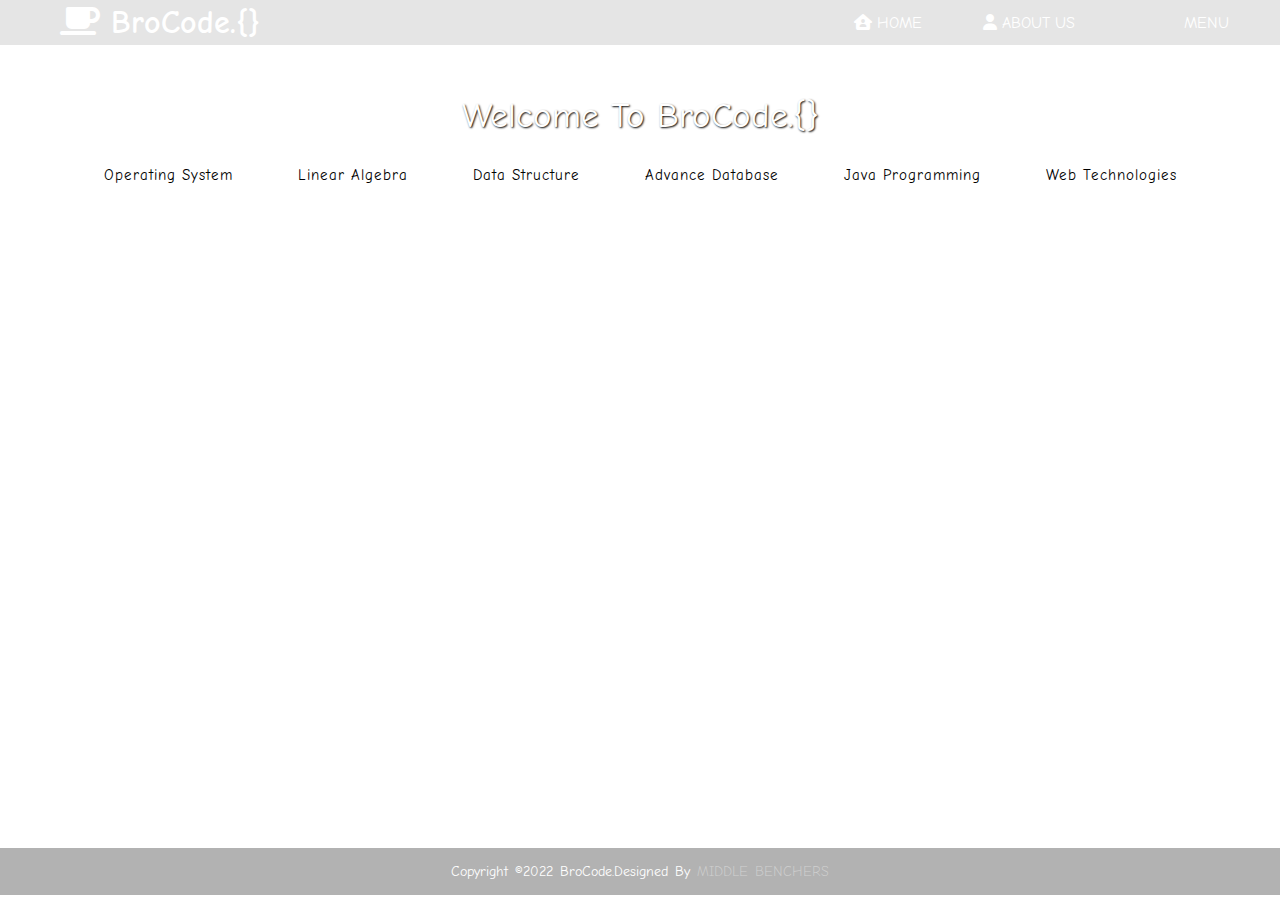
<file: index.html>
<!DOCTYPE html>
<html>
<head>
	<title></title>
	<link rel="stylesheet" type="text/css" href="Style.css">
	<link rel="preconnect" href="https://fonts.googleapis.com">
    <link rel="preconnect" href="https://fonts.gstatic.com" crossorigin>
    <link href="https://fonts.googleapis.com/css2?family=Comic+Neue:wght@700&display=swap" rel="stylesheet">
    <link rel="stylesheet" href="https://cdnjs.cloudflare.com/ajax/libs/animate.css/3.7.2/animate.min.css">
    <link rel="stylesheet" type="text/css" href="https://cdnjs.cloudflare.com/ajax/libs/font-awesome/6.1.2/css/all.min.css">
</head>
<body>
<header>

		
<nav>  
	<div class="Logo"> <h1 class=""><i class="fa-solid fa-mug-saucer"></i>  BroCode.{} </h1></div>
	<div class="Menu">
			<a href="index.html"><i class="fa-solid fa-house-user"></i> Home</a>
			<a href="About.html"><i class="fa-solid fa-user"></i> About Us</a>
			<a href="#"><i class="fa-solid fa-square-list"></i> Menu</a>
		
			</div>
			
</nav>
			
			<main>
				<section>
					<h1>Welcome To BroCode.{}</h1>
					<a href="os1.html" class="Sub1 ml-1">Operating System</a>
					<a href="" class="Sub2 ml-1">Linear Algebra</a>
					<a href="" class="Sub3 ml-1">Data Structure</a>
					<a href="" class="Sub4 ml-1">Advance Database</a>
					<a href="" class="Sub5 ml-1">Java Programming</a>
					<a href="" class="Sub6 ml-1">Web Technologies</a>
						  
				</section>

			<footer>
				<div class="footer-content">
					<p>In Association With<br>-Middle Benchers</p>
					<ul class="socials">
				       <li><a href="#"><i class="fa-brands fa-facebook"></i></a></li>
				       <li><a href="#"><i class="fa-brands fa-twitter"></i></a></li>
			           <li><a href="#"><i class="fa-brands fa-youtube"></i></a></li>
				       <li><a href="#"><i class="fa-brands fa-linkedin-in"></i></a></li>
					</ul>
				</div>
				<div class="footer-bottom">
					<p>copyright &copy;2022 BroCode.designed by<span> middle benchers </span></p>
					
				</div>
			</footer>	

			</main>

</header>
	


</body>
</html>
</file>
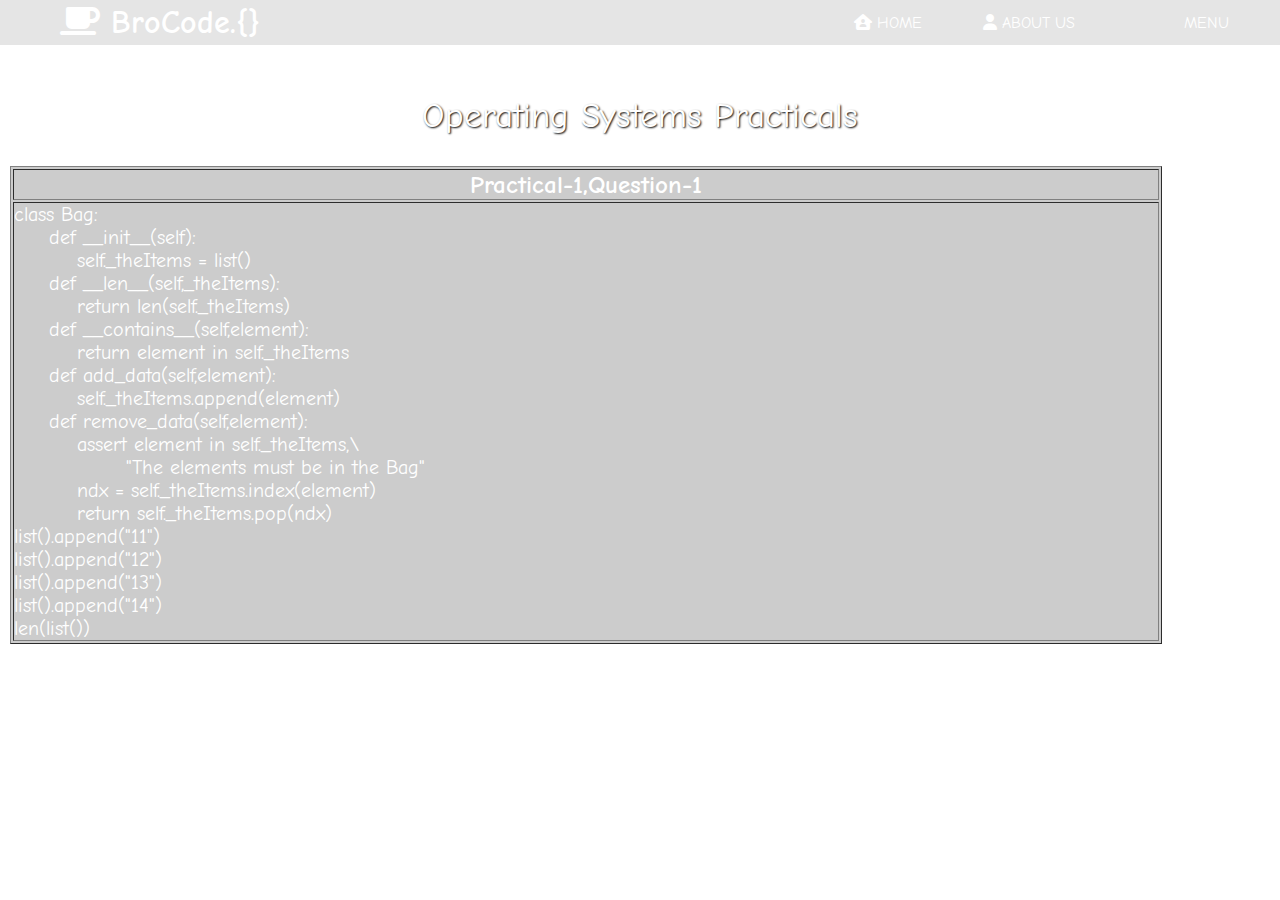
<file: os1.html>
<!DOCTYPE html>
<html>

<head>
	<title></title>
	<link rel="stylesheet" type="text/css" href="Style.css">
	<link rel="preconnect" href="https://fonts.googleapis.com">
    <link rel="preconnect" href="https://fonts.gstatic.com" crossorigin>
    <link href="https://fonts.googleapis.com/css2?family=Comic+Neue:wght@700&display=swap" rel="stylesheet">
    <link rel="stylesheet" href="https://cdnjs.cloudflare.com/ajax/libs/animate.css/3.7.2/animate.min.css">
    <link rel="stylesheet" type="text/css" href="https://cdnjs.cloudflare.com/ajax/libs/font-awesome/6.1.2/css/all.min.css">
</head>
<body>
<header>

		
<nav>  
	<div class="Logo"> <h1 class=""><i class="fa-solid fa-mug-saucer"></i>  BroCode.{} </h1></div>
	<div class="Menu">
			<a href="index.html"><i class="fa-solid fa-house-user"></i> Home</a>
			<a href="About.html"><i class="fa-solid fa-user"></i> About Us</a>
			<a href="#"><i class="fa-solid fa-square-list"></i> Menu</a>
		
			</div>

</nav>
			
<main>
				<section>
					<h1>Operating Systems Practicals</h1>

<table border="1" style="width:90%">
  <tr >
    <th>Practical-1,Question-1</th>
  </tr>
  <tr class="r2">
    <td><p>class Bag:<br>&nbsp;&nbsp;&nbsp;&nbsp;&nbsp;def __init__(self):<br>&nbsp;&nbsp;&nbsp;&nbsp;&nbsp;&nbsp;&nbsp;&nbsp;&nbsp;self._theItems = list()<br>&nbsp;&nbsp;&nbsp;&nbsp;&nbsp;def __len__(self,_theItems):<br>&nbsp;&nbsp;&nbsp;&nbsp;&nbsp;&nbsp;&nbsp;&nbsp;&nbsp;return len(self._theItems)<br>&nbsp;&nbsp;&nbsp;&nbsp;&nbsp;def __contains__(self,element):<br>&nbsp;&nbsp;&nbsp;&nbsp;&nbsp;&nbsp;&nbsp;&nbsp;&nbsp;return element in self._theItems<br>&nbsp;&nbsp;&nbsp;&nbsp;&nbsp;def add_data(self,element):<br>&nbsp;&nbsp;&nbsp;&nbsp;&nbsp;&nbsp;&nbsp;&nbsp;&nbsp;self._theItems.append(element)<br>&nbsp;&nbsp;&nbsp;&nbsp;&nbsp;def remove_data(self,element):<br>&nbsp;&nbsp;&nbsp;&nbsp;&nbsp;&nbsp;&nbsp;&nbsp;&nbsp;assert element in self._theItems,\<br>&nbsp;&nbsp;&nbsp;&nbsp;&nbsp;&nbsp;&nbsp;&nbsp;&nbsp;&nbsp;&nbsp;&nbsp;&nbsp;&nbsp;&nbsp;&nbsp;"The elements must be in the Bag"<br>&nbsp;&nbsp;&nbsp;&nbsp;&nbsp;&nbsp;&nbsp;&nbsp;&nbsp;ndx = self._theItems.index(element)<br>&nbsp;&nbsp;&nbsp;&nbsp;&nbsp;&nbsp;&nbsp;&nbsp;&nbsp;return self._theItems.pop(ndx)<br>

list().append("11")<br>
list().append("12")<br>
list().append("13")<br>
list().append("14")<br>
len(list())<br>
</p></td>
  </tr>
</table>
</main>

</header>
	


</body>
</html>
</file>
<file: Style.css>
*{
	margin:0; padding: 0;box-sizing: border-box ;
	font-family: 'Comic Neue', cursive;
}

header {
	width: 100%;height: 100vh;
	background-image:url('https://media-exp1.licdn.com/dms/image/C5112AQEy8KlaUpwHxQ/article-cover_image-shrink_720_1280/0/1568904077100?e=2147483647&v=beta&t=Xp4ohqMD7Blmx5_UbsSqpYJc0lZE5NDw0f6mIO_PMQw') ;
	background-repeat: no repeat;
	background-size: cover;
}
nav {
	width: 100%; height: 5vh;
	background: rgba(0, 0, 0, 0.1);
	color: white;display: flex; justify-content: space-between;
	align-items: center; 
}
nav .Logo{
	width: 25%;text-align: center;
}
nav .Menu {
	width: 40%;
	display: flex;text-align: right;text-transform: uppercase;
}
nav .Menu a {
	width: 30%; text-align:right;
	color: white;text-decoration: none;
}
main{
	width: 100%;
	height: 85vh;
	display:;
	justify-content: safe center;
	align-items: center;
	text-align: center;
	color: white;

}
section {

}
section h1{
	margin: 50px 0 30px 0;
	font-size: 35px; font-weight: 400;
	color: #fff;
	text-shadow: 1px 1px 2px black;

}
section a{
	padding: 12px 30px;
	outline: none;
	font-size: 15px;
	font-weight: 500;
	text-decoration: none;
	letter-spacing: 1px;
	
}
section a:hover{
	color: orange;
}

section .Sub1{
	background: #fff;
	color: #000;
}
section .Sub2{
	background: #fff;
	color: #000;
}
section .Sub3{
	background: #fff;
	color: #000;
}
section .Sub4{
	background: #fff;
	color: #000;
}
section .Sub5{
	background: #fff;
	color: #000;
}
section .Sub6{
	background: #fff;
	color: #000;
}

footer{
	position: absolute;
	bottom: 0;
	left: 0;
	right: 0;
	width: 100%;height: auto;
	background:;
	padding-top: 70px;
	color: #fff;
	margin-bottom: 5px;

}

.footer-content{
	display: flex;
	align-items: center;
	justify-content: center;
	flex-direction: column;
	text-align: center;
	margin-top: 15px;
}


.footer-content p{
	max-width: 500px;
	margin-top:35px ;
	line-height: 28px;
	font-size: 15px;
}

footer .socials{
	list-style: none;
	display: flex;
	align-items: center;
	justify-content: safe center;
	margin: 1rem 0 3rem 0;
}

footer .socials li{
	margin: 10px 10px;
}

footer .socials a{
	text-decoration: none;
	color: #fff;
	margin-bottomn: 10px;
}

.socials a i{
	font-size: 1.1rem;
	transition: color .4s ease;
}

.socials a:hover i{
	transform: translateY(-5px);
	color: aqua;
}

.footer-bottom{
	background: rgba(0, 0, 0, 0.3);
	width: 100%;
	padding: 15px 0;
	text-align: center;
}

.footer-bottom p{
	font-size: 14px;
	word-spacing: 2px;
	text-transform: capitalize;
}

.footer-bottom span{
	text-transform: uppercase;
	opacity: .4;
	font-weight: 200;
}

table{
	background: rgba(0, 0, 0, 0.2);
    margin: 10px 10px;

}

table th{
	font-size: 25px;
	justify-content: center;
     display: flex;
}

table p{
	font-size: 20px;
	text-align: left;

}
</file>
